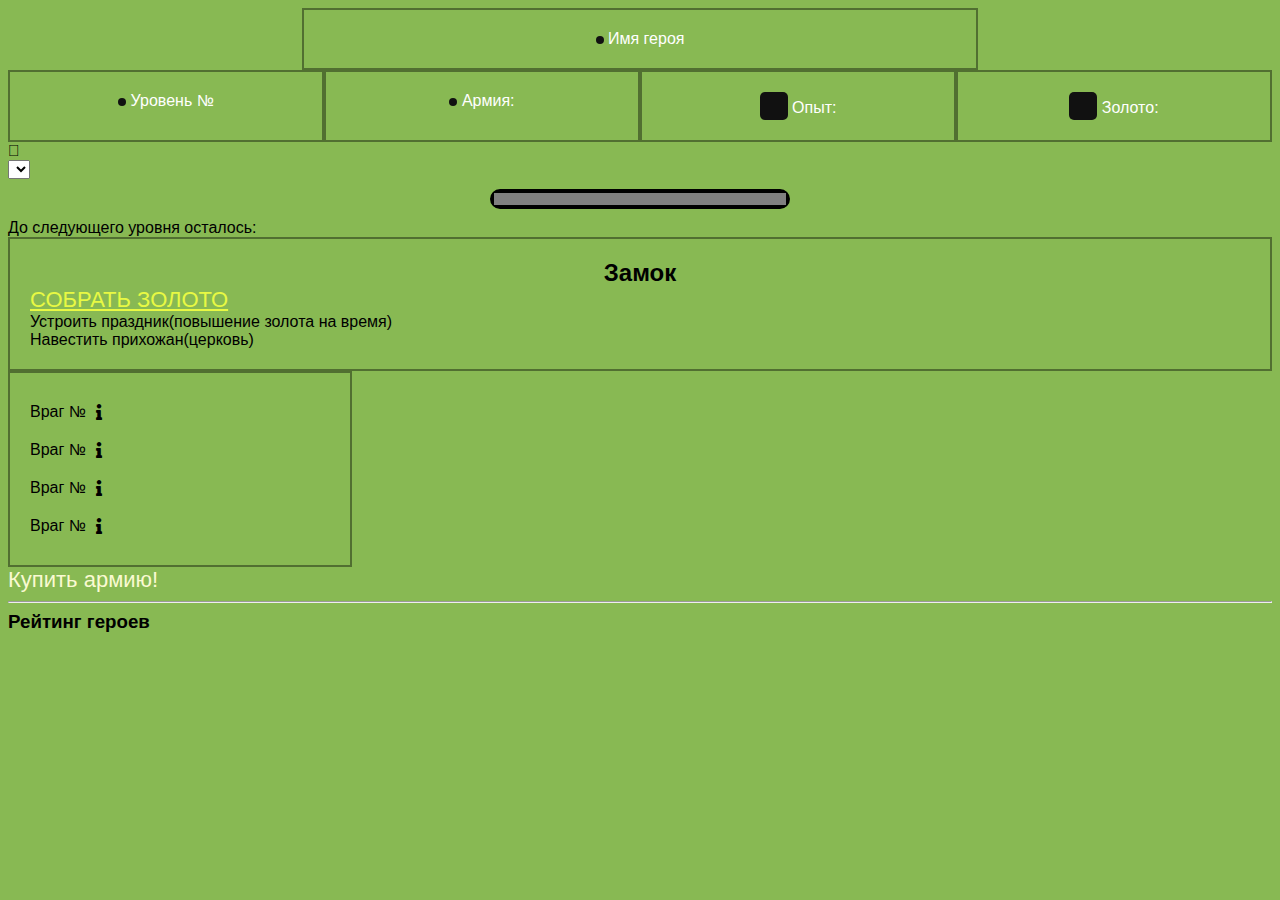
<file: index.html>
<!DOCTYPE html>
<html lang="en">
<head>
    <meta charset="UTF-8">
    <title>Document</title>
    <link rel="stylesheet" href="main.css">
    <link rel="stylesheet" href="https://pro.fontawesome.com/releases/v5.11.1/css/all.css">
</head>
<body>

<div id="hero">
    <div>
        <p>
            <i class="far top_icon fa-user-crown"></i>
            <span id="hero_name">Имя героя</span>
        </p>
    </div>
    <div>
        <p><i class="far top_icon fa-arrow-alt-up"></i> <span id="hero_level">Уровень №</span></p>
        <p><i class="far top_icon fa-mace"></i> <span id="hero_army">Армия: </span></p>
        <p><i class="far top_icon fa-brain"></i> <span id="hero_exp">Опыт: </span></p>
        <p><i class="far top_icon fa-coins"></i> <span id="hero_money">Золото: </span></p>
    </div>
</div>

<div id="location">
    <p>
        <i class="fal fa-crown"></i>
        <span id="location_name">

			</span>
    </p>
    <select id="location_option"></select>
</div>

<progress max="1000" value="0" id="level">
    Загружено на <span id="value">25</span>%
</progress>
<p id="to_next_level">До следующего уровня осталось: </p>

<div id="castle">
	<h2>Замок</h2>

	<p id="take_money">Собрать золото</p>
	<p>
		Устроить праздник(повышение золота на время)
	</p>
	<p>
		Навестить прихожан(церковь)
	</p>
</div>

<div id="enemys">
    <div class="d-flex">
        <p class="enemy" data-id="1"> Враг № </p>
        <i class="fas fa-info enemy_info"></i>
        <i class="far fa-swords enemy_fight"></i>
    </div>
    <div class="d-flex">
        <p class="enemy" data-id="2"> Враг № </p>
        <i class="fas fa-info enemy_info"></i>
        <i class="far fa-swords enemy_fight"></i>
    </div>
    <div class="d-flex">
        <p class="enemy" data-id="3"> Враг № </p>
        <i class="fas fa-info enemy_info"></i>
        <i class="far fa-swords enemy_fight"></i>
    </div>
    <div class="d-flex">
        <p class="enemy" data-id="4"> Враг № </p>
        <i class="fas fa-info enemy_info"></i>
        <i class="far fa-swords enemy_fight"></i>
    </div>
</div>

<div id="shop">
    <p id="buy_army">Купить армию!</p>
</div>

<hr>

<h3>Рейтинг героев</h3>
<div id="rank">
    <p class="hero_rank"></p>
    <p class="hero_rank"></p>
    <p class="hero_rank"></p>
    <p class="hero_rank"></p>
    <p class="hero_rank"></p>
</div>

<div id="modal">
    <div id="modal_body">
        <p id="modal_message"></p>
        <button id="modal_close">Got it!</button>
    </div>
</div>

<script src="modal.js"></script>
<script src="main.js"></script>
</body>
</html>
</file>
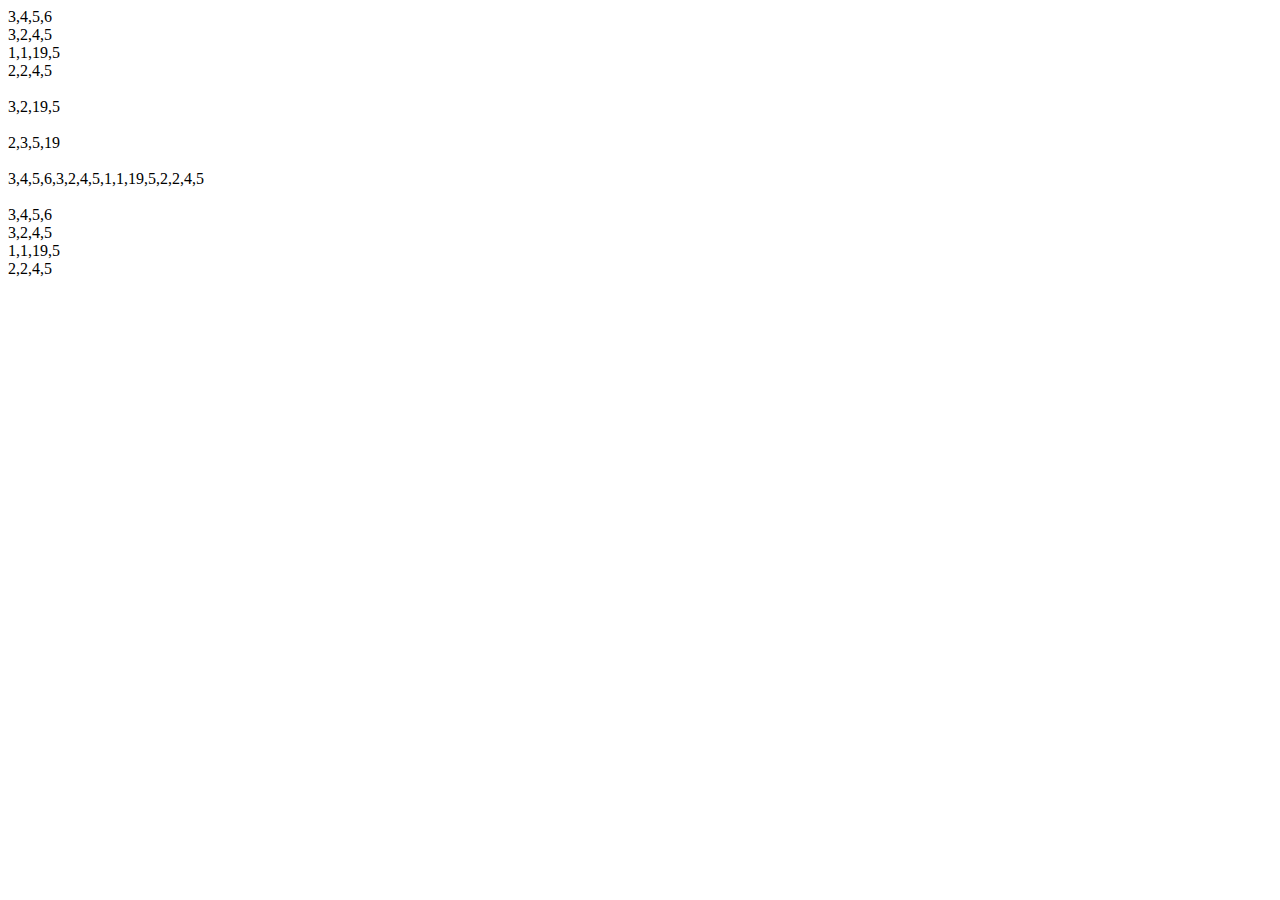
<file: dvuhm.html>
<!DOCTYPE html>
<html lang="en">
<head>
  <meta charset="UTF-8">
  <title>Document</title>
</head>
<body>
  <script>
    var arr = [[3, 4, 5, 6], [3, 2, 4, 5], [1, 1, 19, 5], [2, 2, 4, 5]];

  for(var i = 0; i < arr.length; i++) {
    document.write(arr[i] + "<br />");
  }

  document.write("<br />")

  var arr_2 = [];

  for(var i = 0; i < arr.length; i++) {
    var k = i;
    arr_2.push(arr[i][k]);
  }

  document.write(arr_2 + "<br />" + "<br />");

  for (var i = 0; i < arr_2.length; i++) {
    for(var j = 0; j < arr_2.length - 1; j++) {
      if (arr_2[j] > arr_2[j + 1]) {
        var temp = arr_2[j];
        arr_2[j] = arr_2[j + 1];
        arr_2[j + 1] = temp;
      }
    }
  }

  document.write(arr_2 + "<br />" + "<br />");

  var ar = [];

  for(var i = 0; i < arr.length; i++) {
    var k = i;
    ar.push(arr[i]);
  }

  console.log(ar);

  document.write(ar + "<br /> <br />");

  var n = 4;
  var m = 4;
  var a = [];
  var arrr = [];


  console.log(ar);
  for(var i = 0; i < n; i++) {
      var k = i;
      a.push(ar[i]);
      document.write(a[i] + "<br />");
  }

  console.log(a);

  for(var j = 0; j < m; j++) {
    var k = 0;
      console.log(a[j][k] + " > " + a[j][k + 1] + " = " + (a[j][k] > a[j][k + 1]));
      if(a[j][k] > a[j][k + 1]) {
        //alert(true);
      } else {
        //alert(false);
      }
    }


console.log(a);
  </script>
</body>
</html>
</file>
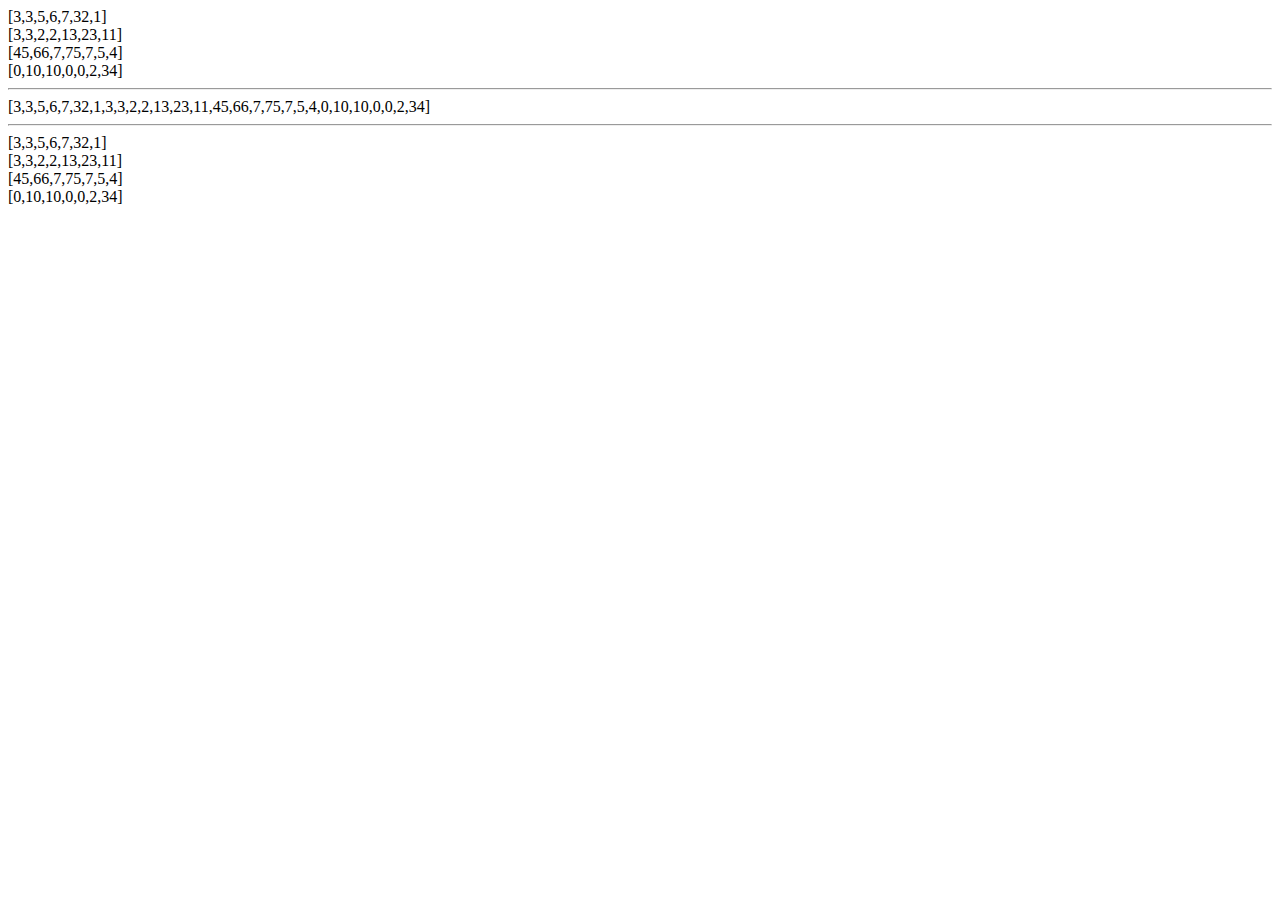
<file: foreach.html>
<!DOCTYPE html>
<html lang="en">
<head>
	<meta charset="UTF-8">
	<title>Document</title>
</head>
<body>
	<script>
		let arr = [
			[3, 3, 5, 6, 7, 32, 1],
			[3, 3, 2, 2, 13, 23, 11],
			[45, 66, 7, 75, 7, 5, 4],
			[0, 10, 10, 0, 0, 2, 34]
		];

		console.log(arr);

		let n = arr.length;
		let m = arr[0].length;

		for (let i = 0; i < n; i++)
			document.write("[" + arr[i] + "]<br>");

		let arr1 = [];
		let arr2 = [];

		for (let i = 0; i < n; i++) {
			for (let j = 0; j < m; j++) {
				arr1.push(arr[i][j]);
			}
		}

		console.log(arr1);
		document.write("<hr>" + "[" + arr1 + "]" + "<hr>");

//-------------------------------------------------

		let d = 0;
		for (let i = 0; i < n; i++) {
			arr2.push([]);
			for (let j = 0; j < m; j++, d++) {
				arr2[i].push(arr1[d]);
			}
		}

		console.log(arr2);

		for (let i = 0; i < n; i++)
			document.write("[" + arr2[i] + "]<br>");


	</script>
</body>
</html>
</file>
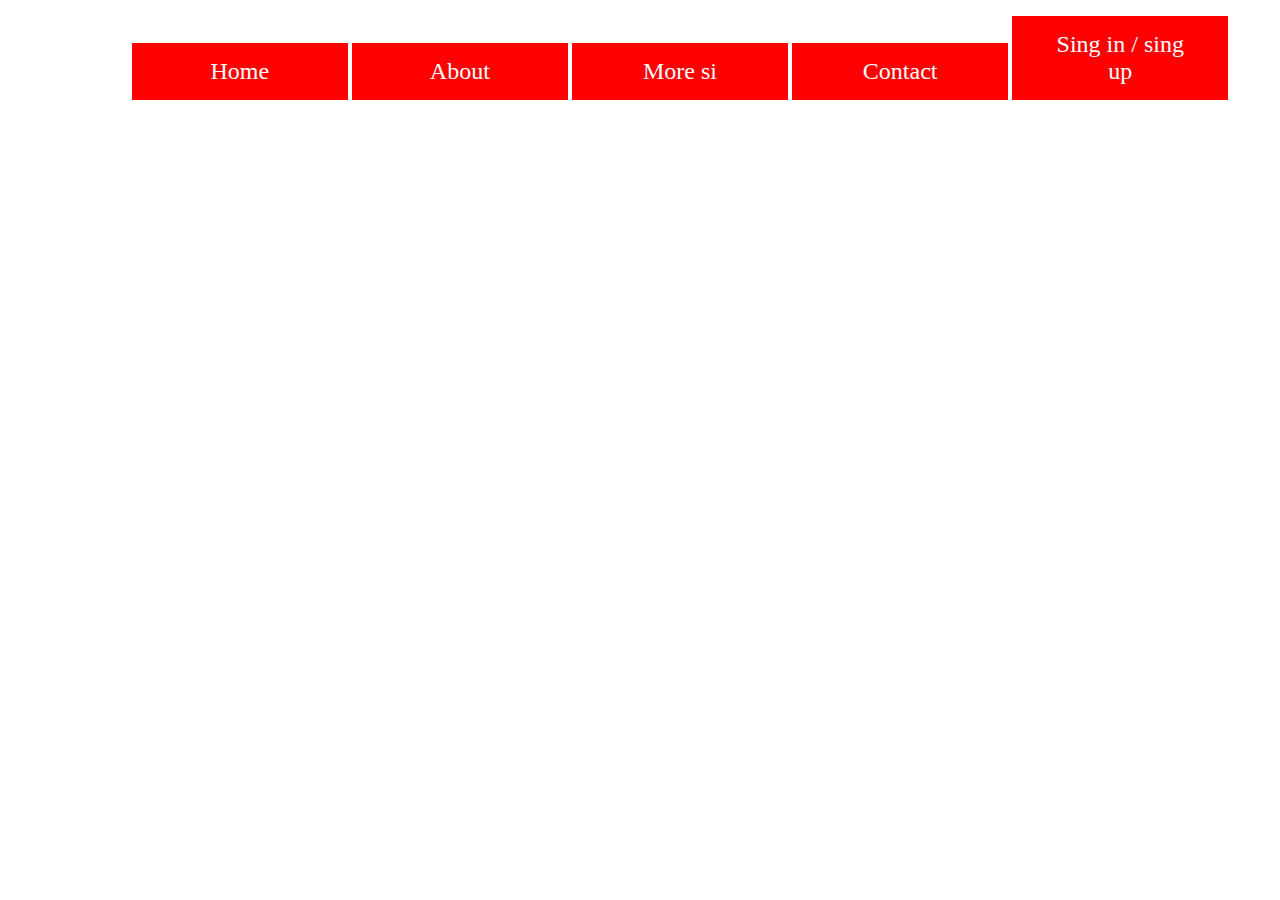
<file: layout.html>
<!DOCTYPE html>
<html lang="en">
<head>
	<meta charset="UTF-8">
	<title>Document</title>
</head>
<body>
	<div class="div">
			<div class="container">
				<ul>
					<li><a href="">Home</a></li>
					<li><a href="">About</a></li>
					<li><a href="">More si</a></li>
					<li><a href="">Contact</a></li>
					<li><a href="">Sing in / sing up</a></li>
				</ul>
			</div>
		</div>	
		<style>
			.container {
				margin: 0 auto;
				text-align: center;
				width: 90%;
			}

			ul {
				width: 100%;
			}

			ul li {
				display: inline-block;
				text-align: center;
				width: 19%;
			}

			ul li a {
				background: red;
				color: #fff;
				display: block;
				font-size: 24px;
				padding: 15px 30px;
				text-decoration: none;
				transition: 1.3s;
			}

			ul li a:hover {
				background: #f686ff;
				color: blue;
				transition: 1.3s;
			}

			@media screen and (max-width: 900px) {
				ul {
					margin: 0;
					padding: 0;
				}
				ul li {
					display: block;
					width: 100%;
				}
			}
		</style>
</body>
</html>
</file>
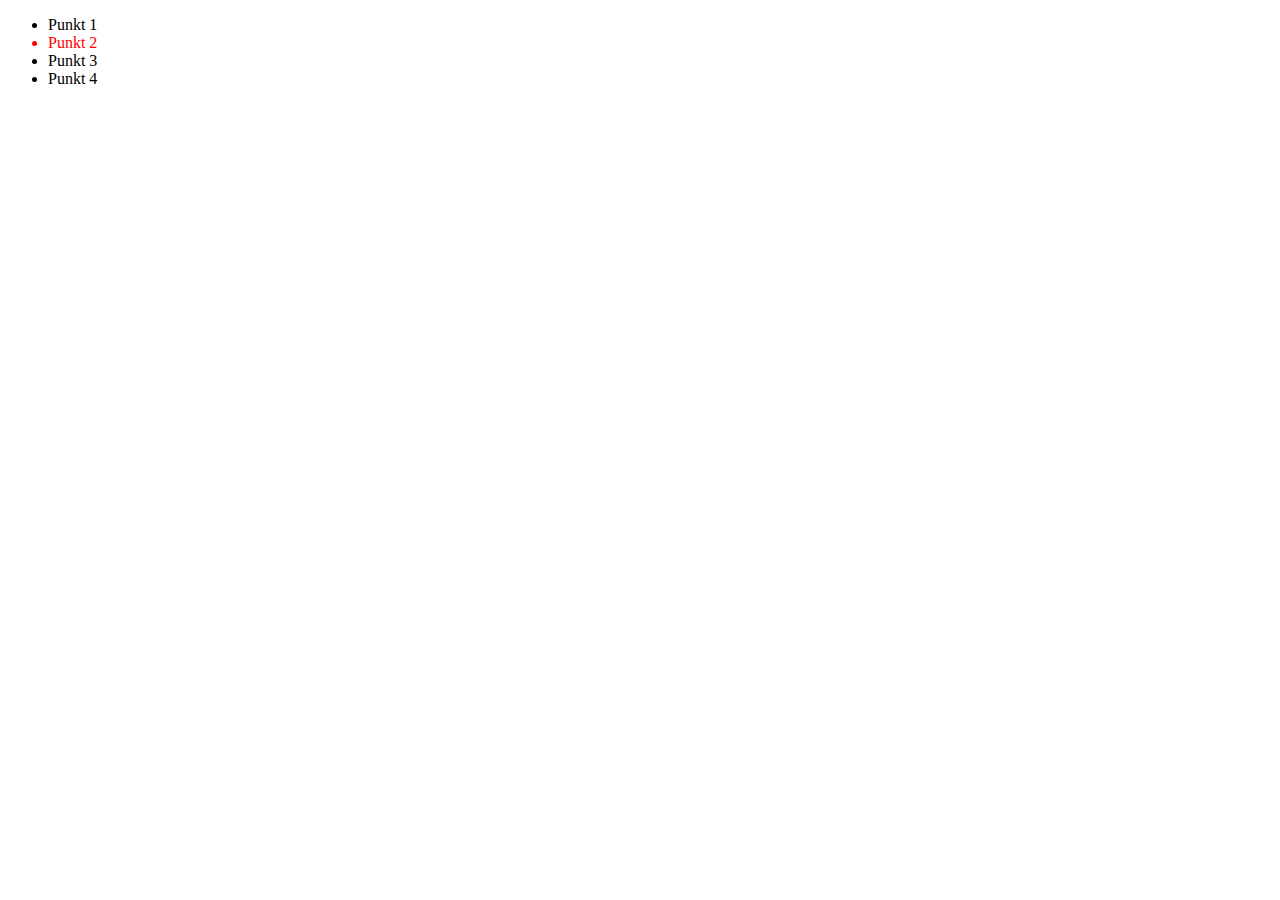
<file: menu.html>
<!DOCTYPE html>
<html lang="en">
<head>
	<meta charset="UTF-8">
	<meta name="viewport" content="width=device-width, initial-scale=1.0">
	<title>Document</title>
</head>
<body>
	<style>
		li.active {
			color: red;
		}
	</style>
	<ul id="ul">
		<li>Punkt 1</li>
		<li>Punkt 2</li>
		<li>Punkt 3</li>
		<li>Punkt 4</li>
	</ul>
	<script>
		function clearLi() {
			for(let i = 0; i < li.length; i++) {
				li[i].className = '';
			}
		}


		let li = document.getElementsByTagName('li');
		let count = 0;
		let t = setInterval(function(){
			clearLi();
			li[count].className = 'active';
			if(count == li.length-1) count = 0;
			else count++;
		}, 100);
	</script>
</body>
</html>
</file>
<file: main.css>
h1, h2, h3, h4, h5, h6, ul, p {
	margin: 0;
	padding: 0;
}

* {
	font-family: Arial;
}

body {
	background: #88b953;
}

.d-flex {
	align-items: center;
	display: flex;
}

.top_icon {
	background: #111;
	border-radius: 5px;
	display: inline-block;
	font-size: 20px;
	padding: 4px;
}

.fas {
	padding: 0 10px;
}

#hero div {
	display: flex;
}

#hero div:first-child {
	justify-content: center;
}

progress {
    background: red;
    border: 4px solid;
    border-radius: 10px;
    display: block;
    height: 20px;
    margin: 10px auto;
    width: 300px;
}


progress::-webkit-progress-value {
  background: rgba(10,110,220,0.8);
}

progress::-moz-progress-bar {
  background: rgba(10,110,220,0.8);
  border-radius: 5px;
}


#hero div p {
	border: 2px solid rgba(0,0,0,0.4);
	color: #fff;
	padding: 20px;
	text-align: center;
	width: 50%;
}

#castle	{
	border: 2px solid rgba(0,0,0,0.4);
	padding: 20px;
}

#castle h2 {
	text-align: center;
}

#castle p#take_money {
	color: #e8f943;
	cursor: pointer;
	font-size: 22px;
	text-decoration: underline;
	text-transform: uppercase;
}

#castle p#take_money:hover {
	background: rgba(209, 39, 120, 0.1);
	color: gold;
}

#enemys {
	border: 2px solid rgba(0,0,0,0.4);
	padding: 20px;
	width: 300px;
}

#enemys p, #rank p{
	margin: 10px 0;
}

#enemys p:active {
	color: #fa2312;
}

.enemy_info {
	cursor: pointer;
}

.enemy_info:hover {
	color: yellow;
}

.enemy_fight {
	cursor: pointer;
}

.enemy_fight:hover {
	color: red;
}

#buy_army {
	color: lightgoldenrodyellow;
	cursor: pointer;
	font-size: 22px;
}

#buy_army:hover {
	color: red;
}

#modal {
	align-items: center;
	background: rgba(0, 0, 0, 0.7);
	display: none;
	justify-content: center;
	left: 0;
	height: 100vh;
	position: fixed;
	top: 0;
	width: 100vw;
}

#modal_body {
	align-items: center;
	background: #eee;
	border: 3px solid #111111;
	border-radius: 15px;
	display: flex;
	flex-direction: column;
	justify-content: center;
}
</file>
